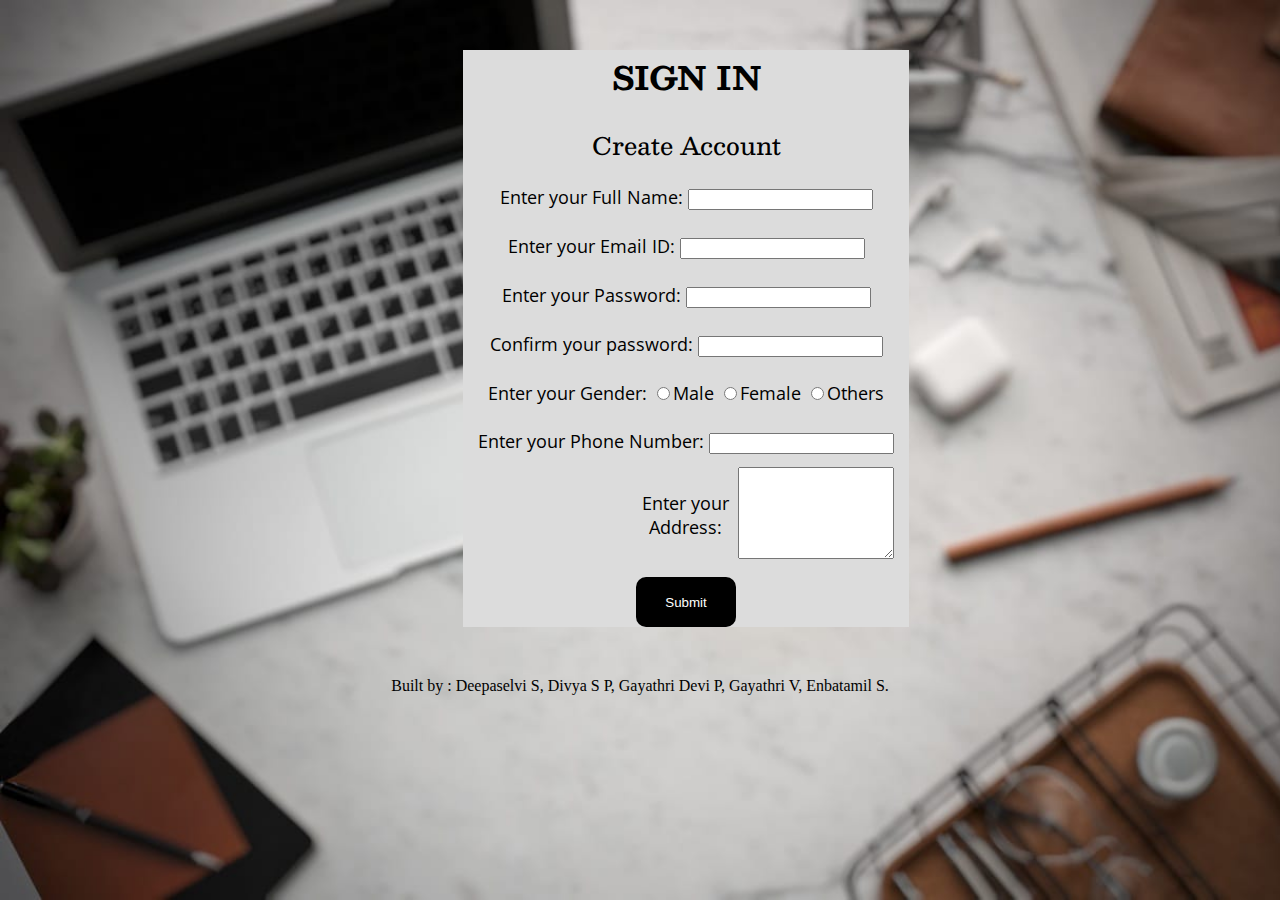
<file: index.html>
<html lang="en">
<head>
    <meta charset="UTF-8">
    <meta http-equiv="X-UA-Compatible" content="IE=edge">
    <meta name="viewport" content="width=device-width, initial-scale=1.0">
    <link href="style.css" rel="stylesheet">
    <title>FORM</title>

</head>
<body>
    <div class="border">
    <div class="header">
        
        <h1>SIGN IN</h1>
        <h2>Create Account</h2>
    </div>
    <div class="info">
      <form>
          <label>Enter your Full Name:</label>
          <input type="text" name="Name" size="20"><br><br>
          <label>Enter your Email ID:</label>
          <input type="email" name="Email" size="20"><br><br>
          <label>Enter your Password:</label>
          <input type="password" name="Password" size="20"><br><br>
          <label>Confirm your password:</label>
          <input type="password" name="Password" size="20"><br>
          <br><label>Enter your Gender:</label>
          <input type="radio" id="gender" name="Gender" value="male" >Male
          <input type="radio" id="gender" name="Gender" value="female" >Female
          <input type="radio" id="gender" name="Gender" value="others" >Others<br><br>
          <label>Enter your Phone Number:</label>
          <input type="tel" name="Phone Number" size="20"><br>
          <div class= "box"><br>Enter your Address:<br>
          <textarea class="address"></textarea><br><br>
          </div>
         

      </form>
      
      <button class="btn" type="Button" style=" background-color:black; height: 50px; width: 100px">Submit</button>
    </div>
    </div>
      <div class="build">
          Built by :
               Deepaselvi S, Divya S P, Gayathri Devi P, Gayathri V, Enbatamil S.

      </div>
</body>
</html>
</file>
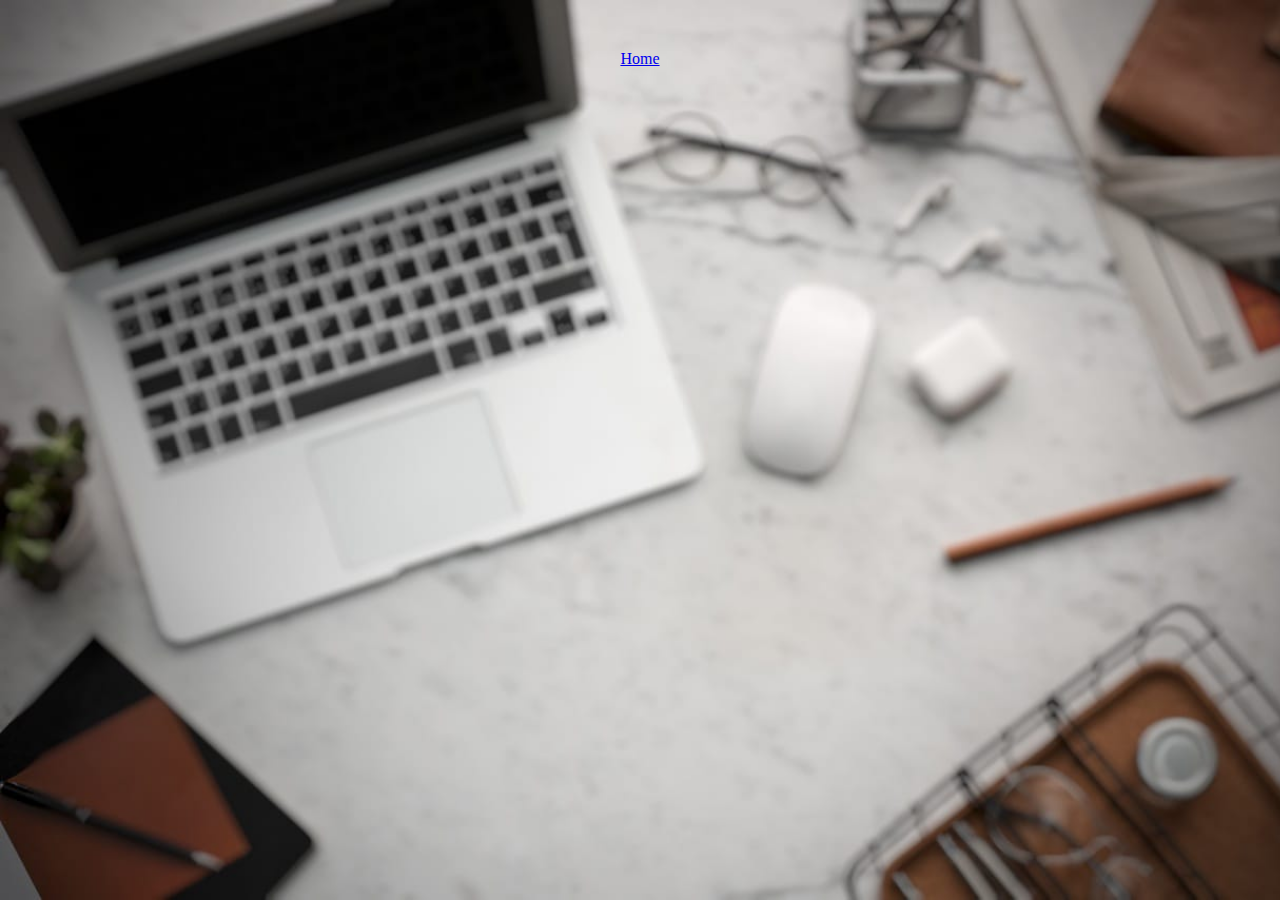
<file: home.html>
<html lang="en">
<head>
    <meta charset="UTF-8">
    <meta http-equiv="X-UA-Compatible" content="IE=edge">
    <meta name="viewport" content="width=device-width, initial-scale=1.0">
    <title>Document</title>
    <link rel="stylesheet" href="style.css">
</head>
<body>
    <div>
        <nav class="fl">
            <a href="#">Home</a>
            <a href="#"></a>
        </nav>
    </div>
    
</body>
</html>
</file>
<file: style.css>
@import url('https://fonts.googleapis.com/css2?family=Besley:wght@500&display=swap');
@import url('https://fonts.googleapis.com/css2?family=Besley&display=swap'); 
@import url('https://fonts.googleapis.com/css2?family=Open+Sans&display=swap'); 
  
  body{
    
    background: linear-gradient(357deg, rgba(76,233,218,1) 35%, rgba(0,212,255,1) 100%);
    text-align: center;
    padding-top: 30px;
    overflow: hidden;
    background-image: url(sign.jpeg);
    background-size: cover;
    margin-top: 20px;
               
}

h1{
    font-family: 'Besley', serif;
}
 h2{
    font-family: 'Besley', serif; 
    font-weight: 460;
 }
 .info{
    font-family: 'Open Sans', sans-serif;
    font-size: large;
 }
 .address{
     align-content: center;
     padding: 30px;
     padding-right: 10px;
 }
 .box{
    
    display: flex;
   text-align: center;
    padding-left: 37%;
    padding-top: 13px;
 }
 .build{
     padding-top: 50px ;
 }
.btn{
    border: none;
    border-radius: 10px;
    padding-top: 10px;
    padding-bottom: 10px;
    cursor: pointer;
    color:white;

}
.border{
    width: fit-content;
    margin-left: 36%;
    padding-left: 15px;
    padding-right: 15px;
    background-color: gainsboro;
    border: black;
    background-clip:border-box;
}
</file>
